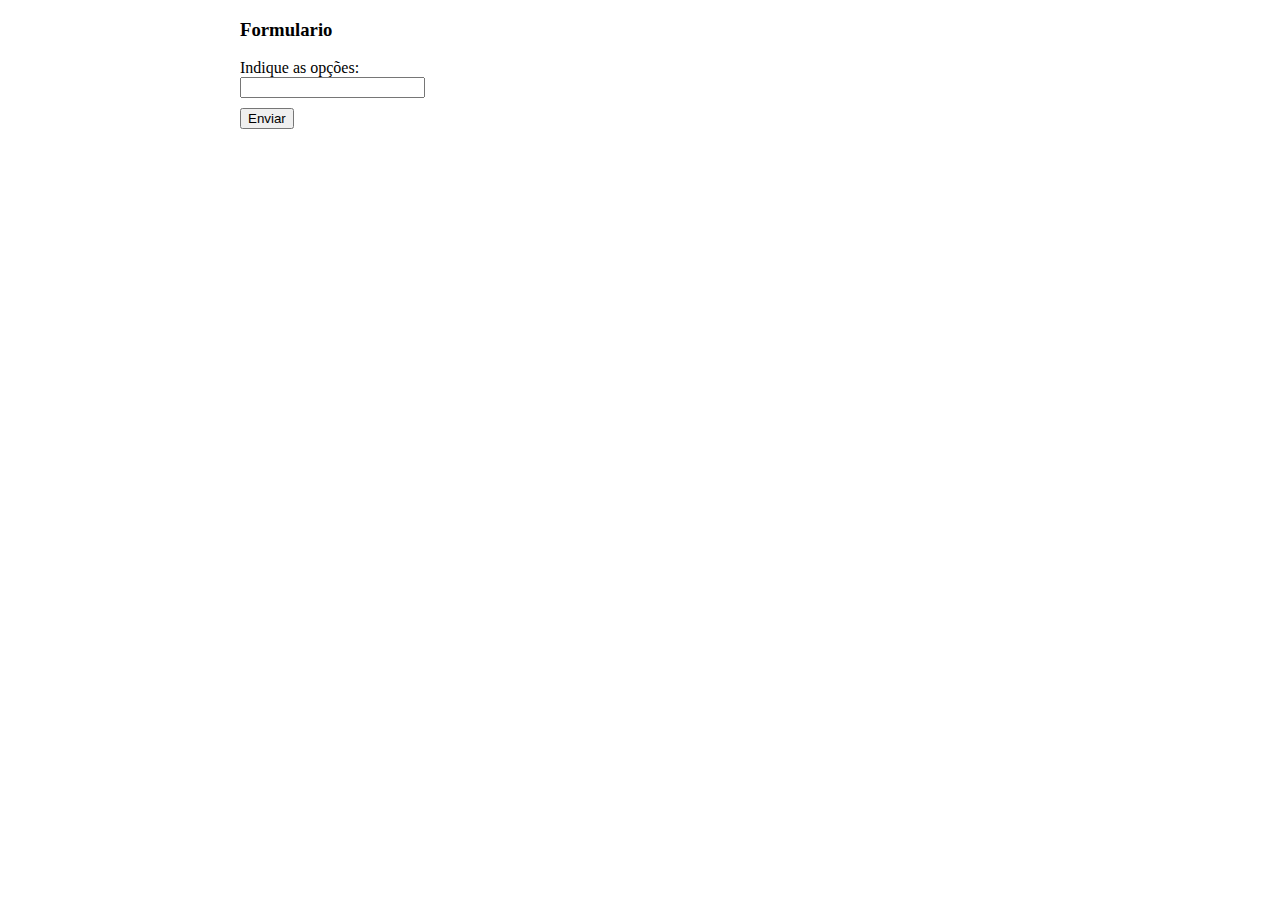
<file: datalist/index.html>
<!DOCTYPE html>
<html lang="en">
<head>
    <meta charset="UTF-8">
    <meta name="viewport" content="width=device-width, initial-scale=1.0">
    <title>Datalist</title>
    <link rel="stylesheet" href="index.css">
</head>
<body>
    <div class="form-container">
        <h3>Formulario</h3>
        <form action="https://sys4soft.com/udemy/forms/index.php" method="post">
            
            <div class="form-group">
                <label for="campo_opcoes">Indique as opções:</label><br>
                <input type="text" name="campo_opcao" id="campo-opcoes" list="lista-dados">
                <datalist id="lista-dados">
                    <option value="Brasil">
                    <option value="Iraque">
                    <option value="Portugal">
                    <option value="França">
                    <option value="Estados Unidos">
                </datalist>
            </div>
            
            
            <div class="form-group">
                <input type="submit" value="Enviar">
            </div>

        </form>
    </div>
    
</body>
</html>
</file>
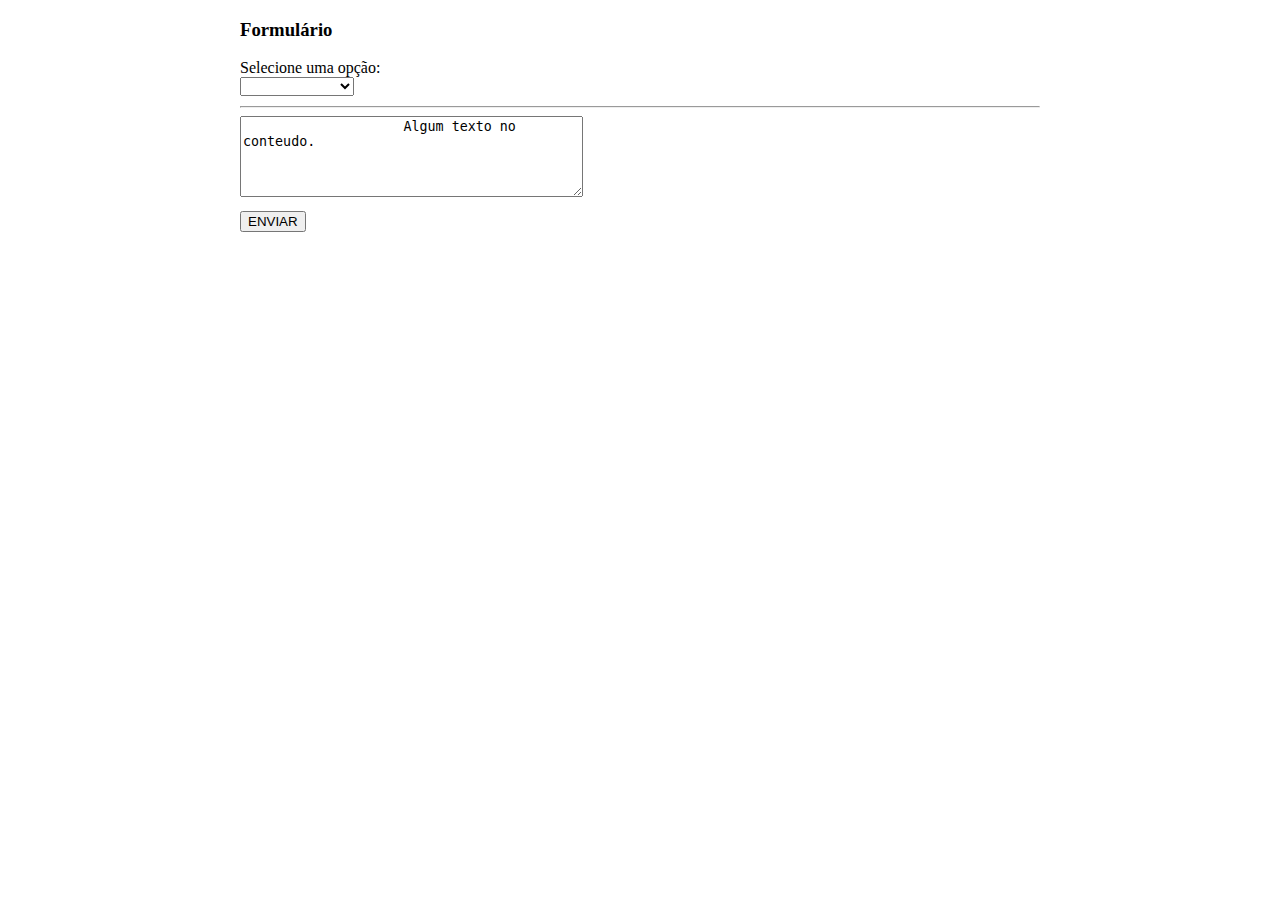
<file: formSeguranca/index.html>
<!DOCTYPE html>
<html lang="en">

<head>
    <meta charset="UTF-8">
    <meta name="viewport" content="width=device-width, initial-scale=1.0">
    <title>Form Segurança</title>
    <link rel="stylesheet" href="index.css">
</head>

<body>
    <div class="form-container">
        <h3>Formulário</h3>
        <form action="https://sys4soft.com/udemy/forms/index.php" method="post">

            <div class="form-group">
                <label>Selecione uma opção:</label><br>
                <select name="campo_selecao" id="" required>
                    <optgroup label="paises">
                        <option value=""></option>
                        <option value="pt">Portugal</option>
                        <option value="br">Brasil</option>
                        <option value="ao">Angola</option>
                        <option value="mc">Moçambique</option>
                        <option value="cv">Cabo Verde</option>
                        <option value="pr">Paraguai</option>
                    </optgroup>
                    <optgroup label="outros paises">
                        <option value="fr">França</option>
                        <option value="de">Alemanha</option>
                        <option value="es">Espanha</option>
                    </optgroup>
                </select>
            </div>
            <hr>

            <div class="form-group">
                <textarea name="campo_texto" id="" cols="40" rows="5" wrap="hard" readonly>
                    Algum texto no conteudo.
                </textarea>
            </div>

            <div class="form-group">
                <input type="submit" value="ENVIAR">
            </div>
        </form>
    </div>

</body>

</html>
</file>
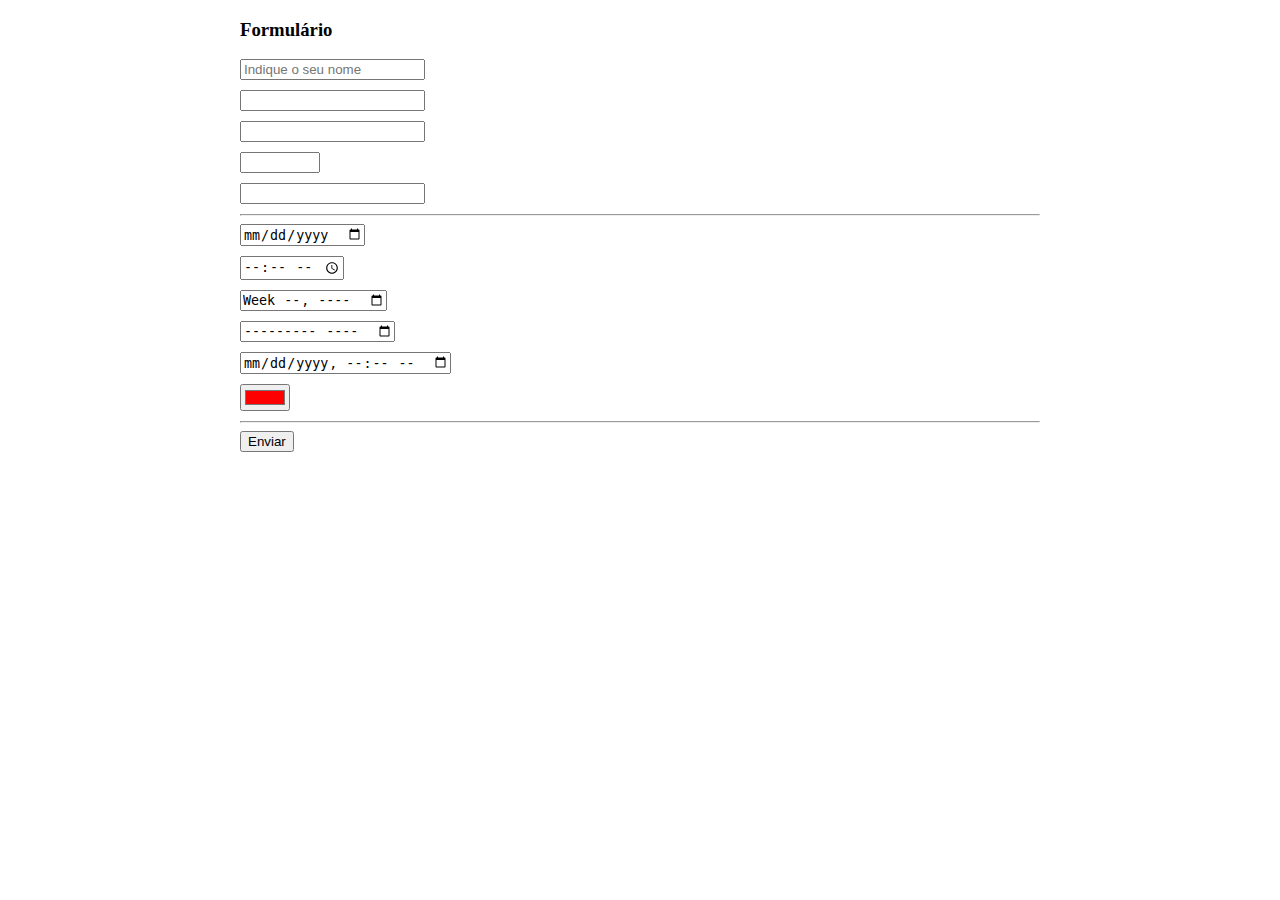
<file: primeiroForm/index.html>
<!DOCTYPE html>
<html lang="en">
<head>
    <meta charset="UTF-8">
    <meta name="viewport" content="width=device-width, initial-scale=1.0">
    <title>FORMULÁRIO</title>
    <link rel="stylesheet" href="index.css">
    <link rel="shortcut icon" href="favicon.png" type="image/png">
</head>
<body>
    <div class="form_container">
    <form action="https://sys4soft.com/udemy/forms/index.php" method="post">
            <h3>Formulário</h3>
        
        <!--text-->
        <div class="form_group">
            <input type="text" name="campo_texto" minlength="5" maxlength="20" required placeholder="Indique o seu nome" value="">
        </div>

        <!--email-->
        <div class="form_group">
            <input type="email" name="campo_email">
        </div>

        <!--password-->
        <div class="form_group">
            <input type="password" name="campo_senha">
        </div>

        <!--namber-->
        <div class="form_group">
            <input type="number" name="campo_numero" min="0" max="10" step="0.01">
        </div>

        <!--url-->
        <div class="form_group">
            <input type="url" name="campo_url">
        </div>
        <hr>

        <!--data-->
        <div class="form_group">
            <input type="date" name="campo_data">
        </div>

        <!--time-->
        <div class="form_group">
            <input type="time" name="campo_hora">
        </div>

        <!--week-->
        <div class="form_group">
            <input type="week" name="campo_semana">
        </div>

        <!--month-->
        <div class="form_group">
            <input type="month" name="campo_mes">
        </div>

        <!--datetime-local-->
        <div class="form_group">
            <input type="datetime-local" name="campo_datatime">
        </div>

        <!--color-->
        <div class="form_group">
            <input type="color" name="" value="#ff0000">
        </div>
        <hr>
        

        <!--submit-->
        <div class="form_group">
            <input type="submit" value="Enviar">
        </div>
    </form>

    </div>
    </form>
    
</body>
</html>
</file>
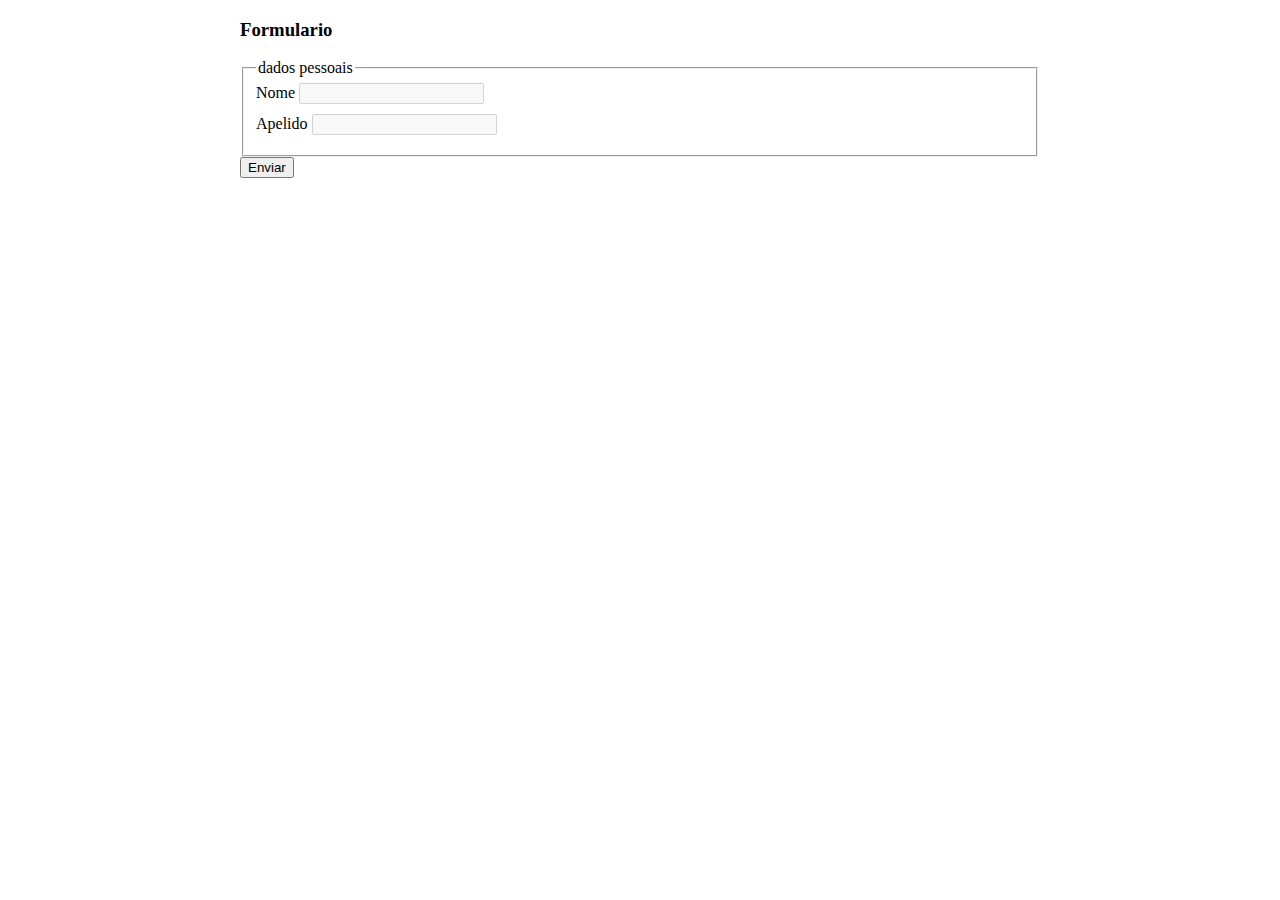
<file: datalist/index_01.html>
<!DOCTYPE html>
<html lang="en">
<head>
    <meta charset="UTF-8">
    <meta name="viewport" content="width=device-width, initial-scale=1.0">
    <title>Datalist</title>
    <link rel="stylesheet" href="index.css">
</head>
<body>
    <div class="form-container">
        <h3>Formulario</h3>
        <form action="https://sys4soft.com/udemy/forms/index.php" method="post">
            
            <fieldset disabled>
                <legend>dados pessoais</legend>
                <div class="form-group">
                    <label for="">Nome</label>
                    <input type="text" name="" id="">
                </div>
                <div class="form-group">
                    <label for="">Apelido</label>
                    <input type="text" name="" id="">
                </div>
            </fieldset>
            
            
            <div class="form-group">
                <input type="submit" value="Enviar">
            </div>

        </form>
    </div>
    
</body>
</html>
</file>
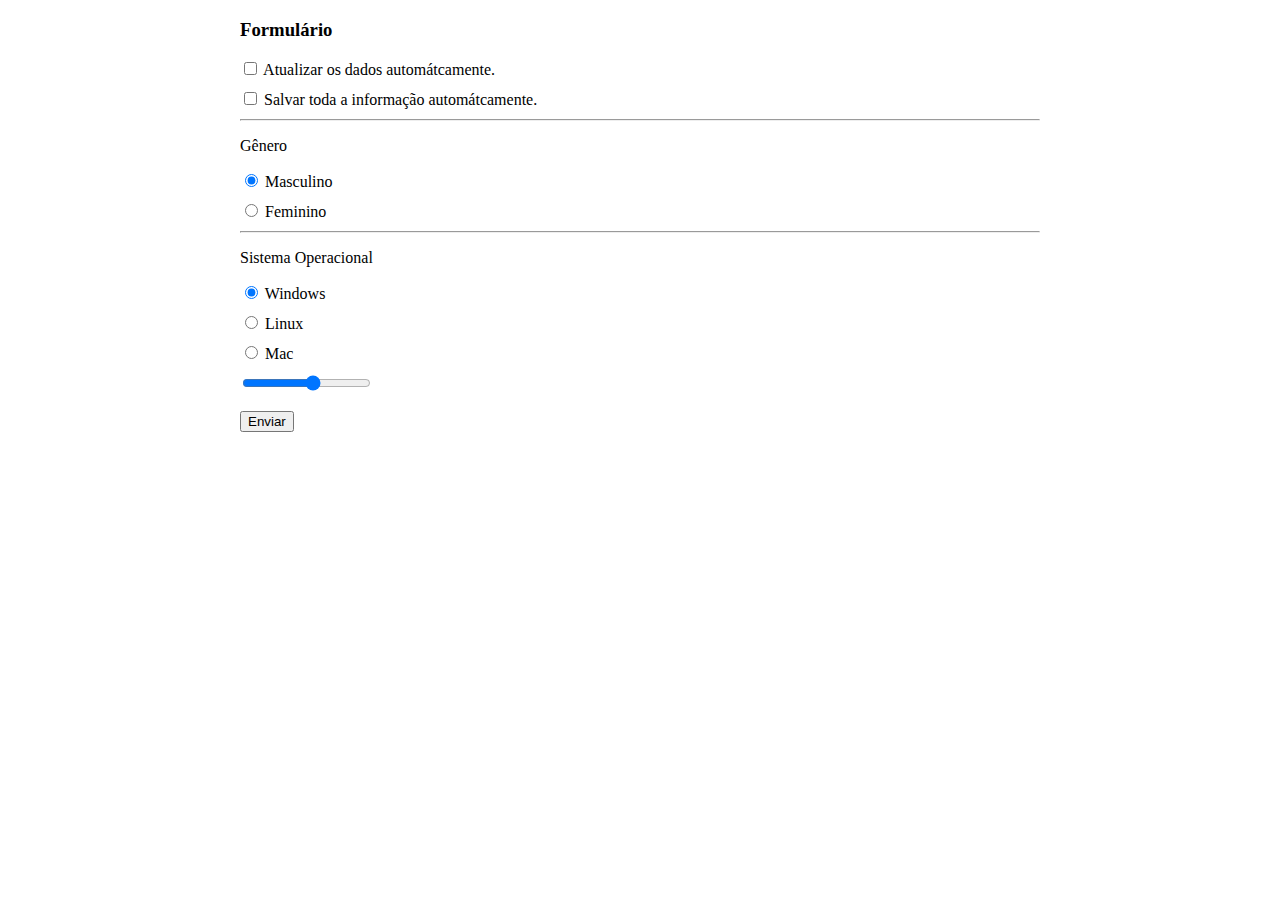
<file: primeiroForm/index_02.html>
<!DOCTYPE html>
<html lang="en">
<head>
    <meta charset="UTF-8">
    <meta name="viewport" content="width=device-width, initial-scale=1.0">
    <title>Input Form</title>
    <link rel="shortcut icon" href="icone.png" type="image/png">
    <link rel="stylesheet" href="index.css">
</head>
<body>
    <div class="form_container">
        <form action="https://sys4soft.com/udemy/forms/index.php" method="post">
            <h3>Formulário</h3>
            <div class="form_group">
                <label>
                    <input type="checkbox" name="check_atualizar" id="" value="atualizar">
                    Atualizar os dados automátcamente.
                </label>
            </div>
            <div class="form_group">
                <label>
                    <input type="checkbox" name="check_salvar" id="" value="salvar">
                    Salvar toda a informação automátcamente.
                </label>
            </div>
            <hr>
            
            <p>Gênero</p>
            <div class="form_group">
                <label>
                    <input type="radio" name="genero" id="" value="masculino" checked>
                    Masculino
                </label>
            </div>
            <div class="form_group">
                <label>
                    <input type="radio" name="genero" id="" value="feminino">
                    Feminino
                </label>
            </div>
            <hr>

            <p>Sistema Operacional</p>
            <div class="form_group">
                <label>
                    <input type="radio" name="sistema_operacional" id="" value="windows" checked>
                    Windows
                </label>
            </div>
            <div class="form_group">
                <label>
                    <input type="radio" name="sistema_operacional" id="" value="linux">
                    Linux
                </label>
            </div>
            <div class="form_group">
                <label>
                    <input type="radio" name="sistema_operacional" id="" value="mac">
                    Mac
                </label>
            </div>
            
            <div class="form_group">
                <input type="range" name="campo_intervalo" min="10" max="100" step="10" oninput="mostrar(this.value)">
                <p id="valor_range"></p>
            </div>

            <input type="hidden" name="campo_escondido" value="escondido">

            <div class="form_group">
                <input type="submit" value="Enviar">
            </div>
        </form>
    </div>

    <script>
        function mostrar(value) {
            document.getElementById("valor_range").innerHTML = value
        }
    </script>
</body>
</html>
</file>
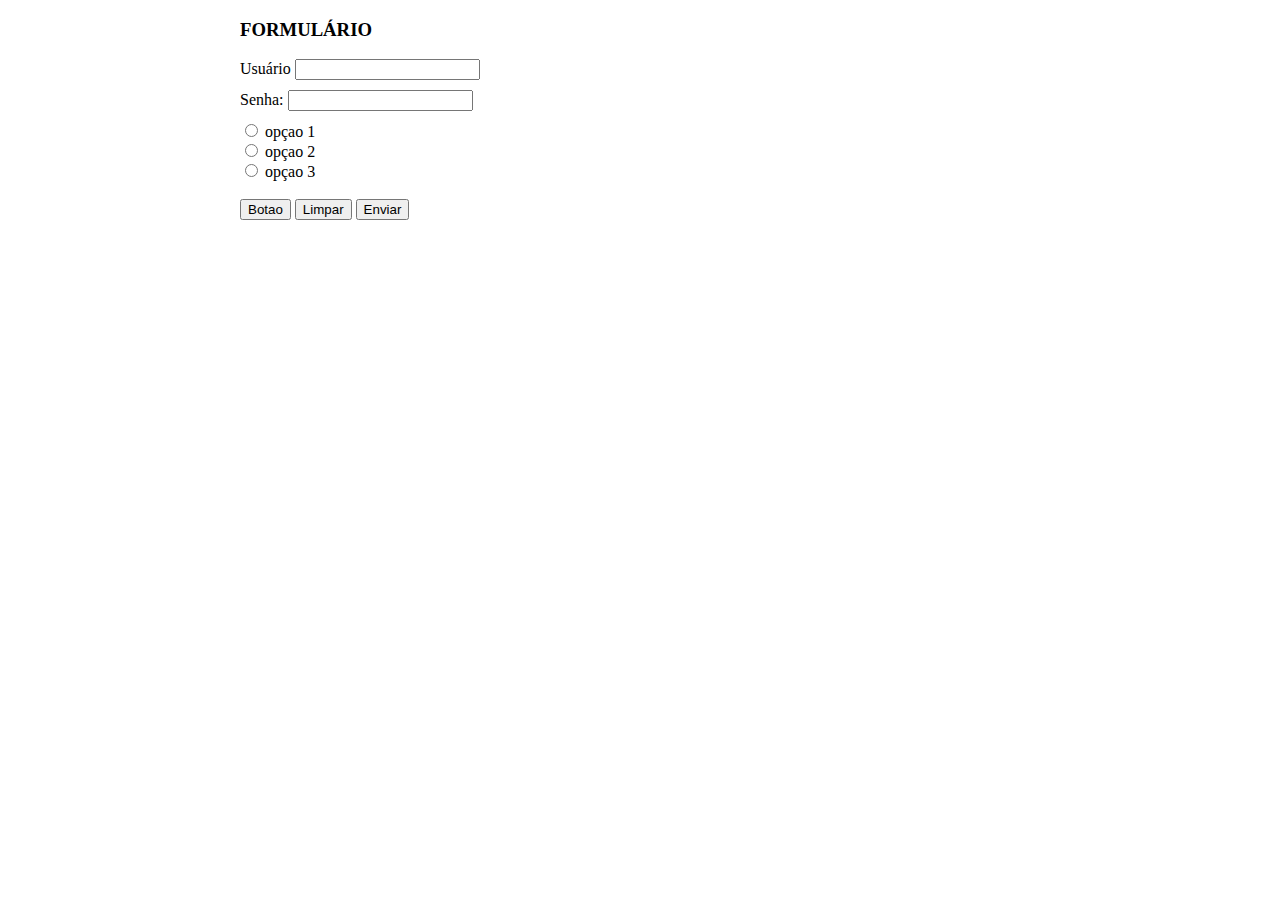
<file: primeiroForm/login.html>
<!DOCTYPE html>
<html lang="en">
<head>
    <meta charset="UTF-8">
    <meta name="viewport" content="width=device-width, initial-scale=1.0">
    <title>page-login</title>
    <link rel="stylesheet" href="index.css">
    <link rel="shortcut icon" href="favicon.png" type="image/png">
</head>
<body>
    <div class="form_container">
        <form action="https://sys4soft.com/udemy/forms/index.php">
            <h3>FORMULÁRIO</h3>
            <div class="form_group">
            <label for="campo-usuario">Usuário
                <input type="text" name="campo_usuario" id="campo-usuario" required>
            </label>
            </div>

            <div class="form_group">
                <label for="campo-senha">Senha:</label>
                    <input type="password" name="campo_senha" id="">
            </div>

            <div class="form-group">
                <label>
                    <input type="radio" name="opcao" id="">
                    opçao 1
                </label><br>
                <label>
                    <input type="radio" name="opcao" id="">
                    opçao 2
                </label><br>
                <label>
                    <input type="radio" name="opcao" id="">
                    opçao 3
                </label>
            </div><br>

            <div class="form_group">
                <button type="button">Botao</button>
                <input type="reset" value="Limpar" accesskey="l" title="Ctrl + l">
                <input type="submit" value="Enviar">
            </div>
        </form>
    </div>
    
</body>
</html>
</file>
<file: datalist/index.css>
.form-container {
    width: 800px;
    margin: auto;
    color: black;
    height: 200px;
}
.form-group {
    margin-bottom: 10px;
}
</file>
<file: formSeguranca/index.css>
.form-container {
    width: 800px;
    margin: auto;
    color: black;
    height: 200px;
}
.form-group {
    margin-bottom: 10px;
}
</file>
<file: primeiroForm/index.css>
.form_container {
    width: 800px;
    margin: auto;
}
.form_group {
    margin-bottom: 10px;
}
/*input {
    display: block;
}*/
</file>
